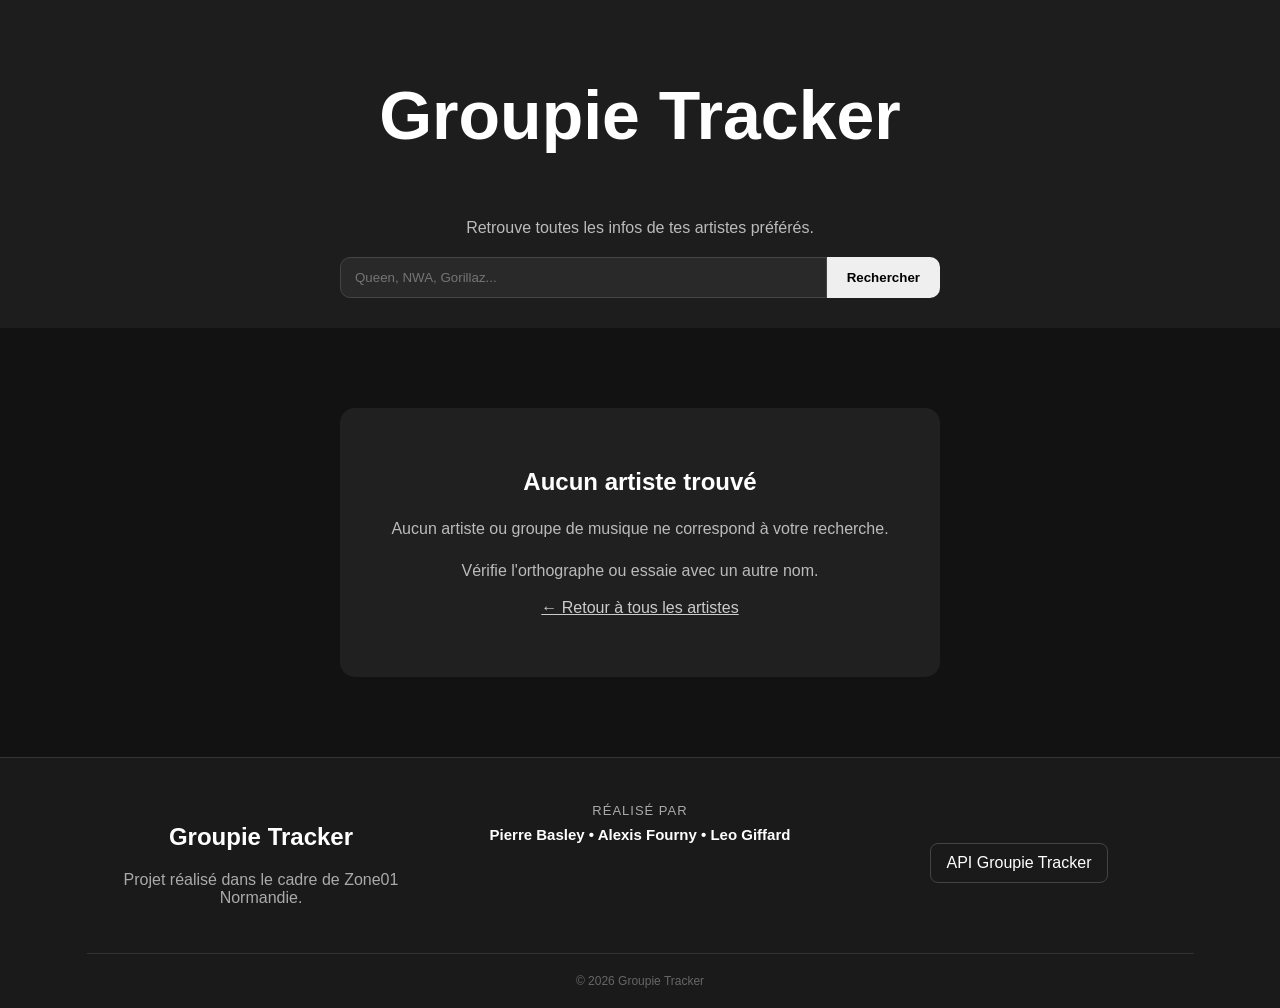
<file: templates/noArtist.html>
<!DOCTYPE html>
<html lang="fr">
<head>
    <meta charset="UTF-8">
    <meta name="viewport" content="width=device-width, initial-scale=1.0">
    <meta name="description" content="Retrouve toutes les infos de tes artistes préférés en un clic!">
    <title>Groupie Tracker</title>
    <link rel="stylesheet" href="/static/static.css">
</head>
<body>
<header class="header">
    <a href="/" class="logo"><h1>Groupie Tracker</h1></a>
    <p>Retrouve toutes les infos de tes artistes préférés.</p>
    <form action="/search" method="GET" class="search-form">
        <div class="search-wrapper">
            <input
                type="search"
                id="search"
                name="name"
                minlength="1"
                maxlength="20"
                placeholder="Queen, NWA, Gorillaz..."
                required>
            <button type="submit">Rechercher</button>
        </div>
    </form>
</header>
<main class="container">
    <section class="no-result">
        <h2>Aucun artiste trouvé</h2>
        <p>Aucun artiste ou groupe de musique ne correspond à votre recherche.</p>
        <p>Vérifie l'orthographe ou essaie avec un autre nom.</p>
        <a href="/" class="back-link">← Retour à tous les artistes</a>
    </section>
</main>
<footer class="footer">
    <div class="footer-content">
        <div class="footer-project">
            <h2>Groupie Tracker</h2>
            <p>Projet réalisé dans le cadre de Zone01 Normandie.</p>
        </div>
        <div class="footer-team">
            <p class="team-title">Réalisé par</p>
            <p class="team-members">Pierre Basley • Alexis Fourny • Leo Giffard</p>
        </div>
        <div class="footer-api">
            <a href="https://groupietrackers.herokuapp.com/api" target="_blank" rel="noopener noreferrer">API Groupie Tracker</a>
        </div>
    </div>
    <div class="footer-bottom">
        <p>© 2026 Groupie Tracker</p>
    </div>
</footer>
</body>
</html>
</file>
<file: static/static.css>
* {
    box-sizing: border-box;
}

html {
    scroll-behavior: smooth;
}

body {
    margin: 0;
    font-family: Arial, Helvetica, sans-serif;
    background: #121212;
    color: #ffffff;
}

a {
    color: inherit;
    text-decoration: none;
}

img {
    max-width: 100%;
}

/* HEADER */

.header {
    padding: 30px 20px;
    text-align: center;
    background: #1d1d1d;
}

.logo {
    display: inline-block;
    margin-bottom: 10px;

    font-size: 34px;
    font-weight: bold;
}

.header p {
    margin: 10px 0 20px;
    color: #bbbbbb;
}

/* RECHERCHE */

.search-form {
    display: flex;
    justify-content: center;
    align-items: center;
    flex-wrap: wrap;

    gap: 10px;

    margin-top: 20px;
}

.search-form label {
    font-weight: bold;
}

.search-form input {
    width: 300px;
    max-width: 100%;

    padding: 12px 14px;

    border: 1px solid #555555;
    border-radius: 8px;

    background: #292929;
    color: #ffffff;

    outline: none;
}

.search-form input:focus {
    border-color: #ffffff;
}

.search-form button {
    padding: 12px 20px;

    border: none;
    border-radius: 8px;

    cursor: pointer;

    font-weight: bold;

    transition:
        transform 0.2s,
        opacity 0.2s;
}

.search-form button:hover {
    transform: translateY(-2px);
    opacity: 0.85;
}

/* CONTENU */

.container {
    width: 1200px;
    max-width: 90%;

    margin: 40px auto;
}

.container > h1 {
    margin-bottom: 30px;
    text-align: center;
}

/* GRILLE ARTISTES */

.artist-grid {
    display: grid;

    grid-template-columns:
        repeat(auto-fill, minmax(200px, 1fr));

    gap: 25px;
}

/* CARTE ARTISTE */

.artist-card {
    overflow: hidden;

    border-radius: 14px;

    background: #202020;

    transition:
        transform 0.2s,
        box-shadow 0.2s;
}

.artist-card:hover {
    transform: translateY(-6px);

    box-shadow:
        0 10px 25px rgba(0, 0, 0, 0.5);
}

.artist-card img {
    width: 100%;
    aspect-ratio: 1 / 1;

    display: block;

    object-fit: cover;
}

.artist-card h2 {
    margin: 15px 15px 5px;

    font-size: 20px;
}

.artist-card p {
    margin: 5px 15px 20px;

    color: #aaaaaa;
}

/* PAGE ARTISTE */

.artist-details {
    display: grid;

    grid-template-columns:
        minmax(250px, 400px) 1fr;

    gap: 50px;

    margin-top: 30px;
}

.artist-image {
    width: 100%;

    border-radius: 15px;
}

.artist-info {
    display: flex;
    flex-direction: column;
    justify-content: center;
}

.artist-info h1 {
    margin-top: 0;

    font-size: 42px;
}

.artist-info p {
    font-size: 18px;
    line-height: 1.6;
}

.member-list {
    padding-left: 20px;
}

.member-list li {
    margin-bottom: 10px;
}

/* RETOUR */

.back-link {
    display: inline-block;

    margin-bottom: 20px;

    text-decoration: underline;

    color: #cccccc;
}

.back-link:hover {
    color: #ffffff;
}

/* CONCERTS */

.concert-section {
    margin-top: 60px;
}

.concert-section h2 {
    margin-bottom: 25px;
}

.concert-grid {
    display: grid;

    grid-template-columns:
        repeat(auto-fit, minmax(220px, 1fr));

    gap: 20px;
}

.concert-card {
    padding: 20px;

    border-radius: 12px;

    background: #202020;
}

.concert-card h3 {
    margin-top: 0;

    word-break: break-word;
}

/* AUCUN RESULTAT */

.no-result {
    max-width: 600px;

    margin: 80px auto;
    padding: 40px;

    text-align: center;

    background: #202020;

    border-radius: 15px;
}

.no-result h1 {
    margin-top: 0;

    font-size: 32px;
}

.no-result p {
    color: #bbbbbb;

    line-height: 1.6;
}

/* FOOTER */

.footer {
    margin-top: 80px;

    padding: 45px 25px 20px;

    background: #1a1a1a;

    border-top: 1px solid #333;
}

.footer-content {
    display: grid;

    grid-template-columns:
        repeat(3, 1fr);

    gap: 30px;

    width: 1200px;
    max-width: 90%;

    margin: 0 auto;

    text-align: center;
}

.footer-project h3 {
    margin-top: 0;
    margin-bottom: 10px;

    font-size: 20px;
}

.footer-project p,
.footer-team p {
    color: #aaaaaa;
}

.team-title {
    margin-top: 0;
    margin-bottom: 8px;

    font-size: 13px;

    text-transform: uppercase;
    letter-spacing: 1px;
}

.team-members {
    margin: 0;

    font-size: 15px;
    font-weight: bold;

    color: #ffffff !important;
}

.footer-api {
    display: flex;
    justify-content: center;
    align-items: center;
}

.footer-api a {
    padding: 10px 16px;

    border: 1px solid #444;
    border-radius: 8px;

    text-decoration: none;

    transition:
        background 0.2s,
        border-color 0.2s;
}

.footer-api a:hover {
    background: #292929;
    border-color: #666;
}

.footer-bottom {
    width: 1200px;
    max-width: 90%;

    margin: 30px auto 0;
    padding-top: 20px;

    border-top: 1px solid #333;

    text-align: center;
}

.footer-bottom p {
    margin: 0;

    font-size: 12px;

    color: #666666;
}

/* RESPONSIVE */

@media (max-width: 700px) {

    .header {
        padding: 25px 15px;
    }

    .logo {
        font-size: 28px;
    }

    .search-form {
        flex-direction: column;
    }

    .search-form input {
        width: 100%;
    }

    .search-form button {
        width: 100%;
    }

    .artist-details {
        grid-template-columns: 1fr;

        gap: 25px;
    }

    .artist-info h1 {
        font-size: 32px;
    }

    .container {
        max-width: 94%;
    }

    .footer-content {
    grid-template-columns: 1fr;

    gap: 25px;
}

.footer {
    padding: 35px 15px 20px;
}

.search-row {
    flex-direction: column;
}

.filter-toggle {
    min-height: 42px;
}

.filters-panel {
    grid-template-columns: 1fr;
}

}

/* BARRE DE RECHERCHE */

.search-wrapper {
    position: relative;

    display: flex;

    width: 100%;
    max-width: 600px;

    margin: 0 auto;
}

.search-wrapper input {
    flex: 1;

    min-width: 0;

    padding: 12px 14px;

    border: 1px solid #444;
    border-radius: 10px 0 0 10px;

    background: #292929;
    color: white;

    outline: none;
}

.search-wrapper input:focus {
    border-color: #ffffff;
}

.search-wrapper button {
    padding: 0 20px;

    border: none;
    border-radius: 0 10px 10px 0;

    cursor: pointer;
    font-weight: bold;
}


/* LISTE DES SUGGESTIONS */

.suggestions {
    position: absolute;

    top: calc(100% + 6px);
    left: 0;

    width: 100%;

    z-index: 1000;

    display: none;

    background: rgba(45, 45, 45, 0.92);

    border: 1px solid rgba(255, 255, 255, 0.15);
    border-radius: 10px;

    overflow: hidden;

    backdrop-filter: blur(8px);

    box-shadow:
        0 10px 25px rgba(0, 0, 0, 0.45);
}

.suggestions.visible {
    display: block;
}

.autocomplete-item {
    display: block;

    width: 100%;

    padding: 9px 14px;

    font-size: 13px;
    font-weight: normal;

    text-align: left;

    color: #eeeeee;

    background: transparent;

    border-bottom:
        1px solid rgba(255, 255, 255, 0.08);
}

.autocomplete-item:last-child {
    border-bottom: none;
}

.autocomplete-item:hover {
    background:
        rgba(255, 255, 255, 0.12);
}

.filters {
    display: flex;
    justify-content: center;
    flex-wrap: wrap;

    gap: 15px;

    width: 100%;

    margin-top: 15px;
}

.filter-field {
    display: flex;
    flex-direction: column;

    gap: 6px;

    text-align: left;
}

.filter-field label {
    font-size: 12px;

    color: #aaaaaa;
}

.filter-field input {
    width: 140px;

    padding: 9px 12px;

    border: 1px solid #444;
    border-radius: 8px;

    background: #292929;
    color: white;

    outline: none;
}

.filter-field input:focus {
    border-color: #ffffff;
}

/* LIGNE RECHERCHE + FILTRES */

.search-row {
    display: flex;
    justify-content: center;
    align-items: stretch;

    gap: 10px;

    width: 100%;
    max-width: 750px;

    margin: auto;
}


/* BOUTON FILTRES */

.filter-toggle {
    padding: 0 18px;

    border: 1px solid #444;
    border-radius: 10px;

    background: #292929;
    color: white;

    font-size: 13px;
    font-weight: bold;

    cursor: pointer;

    transition:
        background 0.2s,
        border-color 0.2s;
}

.filter-toggle:hover {
    background: #333333;
    border-color: #666666;
}


/* PANNEAU FILTRES */

.filters-panel {
    display: none;

    grid-template-columns:
        repeat(3, 1fr);

    gap: 15px;

    width: 100%;
    max-width: 750px;

    margin: 15px auto 0;
    padding: 18px;

    background:
        rgba(45, 45, 45, 0.85);

    border:
        1px solid rgba(255, 255, 255, 0.12);

    border-radius: 12px;

    backdrop-filter: blur(8px);
}

.filters-panel.visible {
    display: grid;
}


/* CHAMP FILTRE */

.filter-field {
    display: flex;
    flex-direction: column;

    gap: 7px;

    text-align: left;
}

.filter-field label {
    font-size: 12px;

    color: #bbbbbb;
}

.filter-field input {
    width: 100%;

    padding: 10px 12px;

    border: 1px solid #444;
    border-radius: 8px;

    background: #222222;
    color: white;

    outline: none;
}

.filter-field input:focus {
    border-color: #777777;
}
</file>
